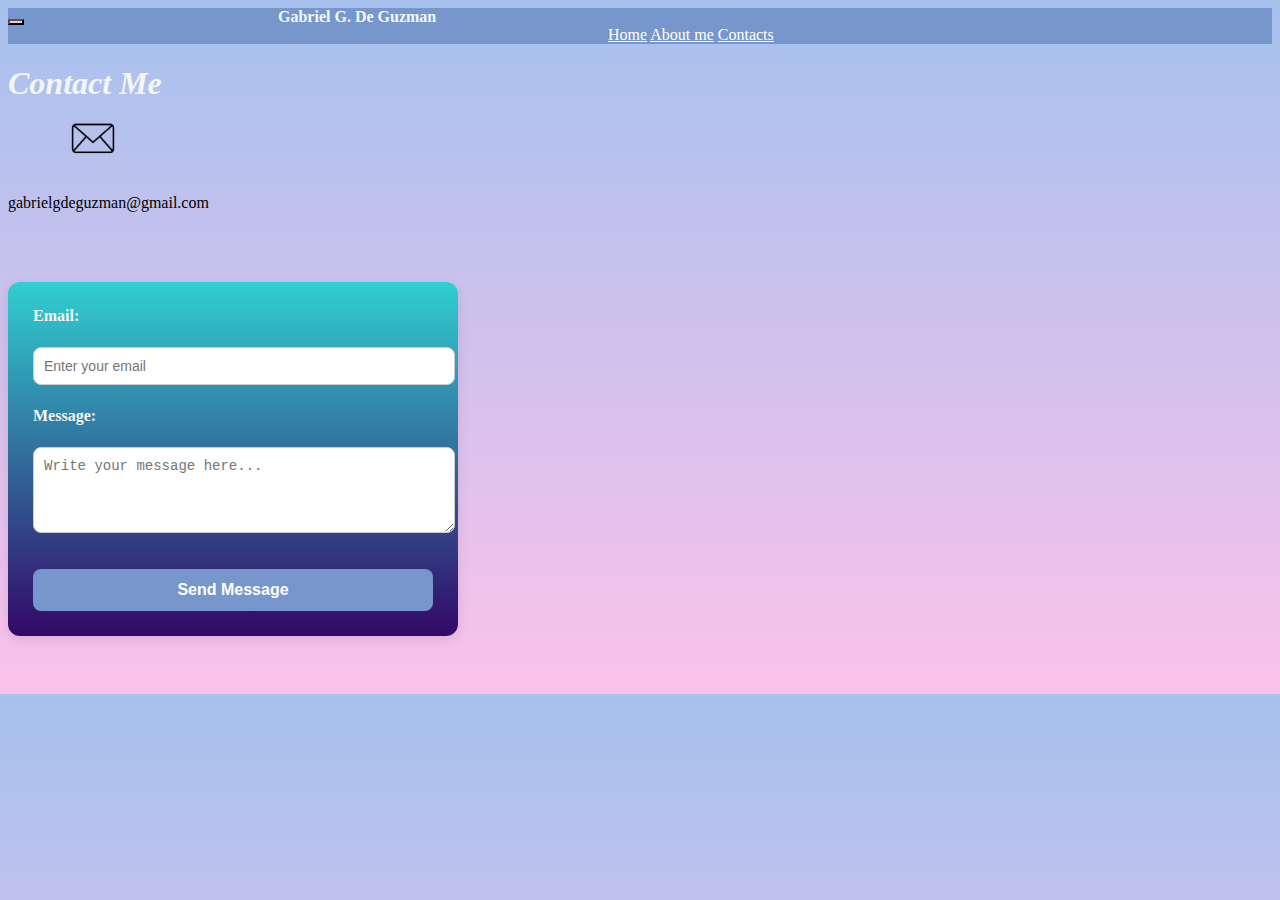
<file: contact.html>
<!DOCTYPE html>
<html lang="en">
<head>
    <meta charset="UTF-8">
    <meta name="viewport" content="width=device-width, initial-scale=1.0">

    <link href="https://cdn.jsdelivr.net/npm/bootstrap@5.3.7/dist/css/bootstrap.min.css" rel="stylesheet" integrity="sha384-LN+7fdVzj6u52u30Kp6M/trliBMCMKTyK833zpbD+pXdCLuTusPj697FH4R/5mcr" crossorigin="anonymous">
    <link rel="stylesheet" href="contact.css">
</head>
<body>
    <div class="container-fluid">
        <div class="row">
            <div class="col-md-12">
                <nav class="navbar navbar-expand-lg  fixed-top ">
                   <div class="container-fluid ">
                     <button class="navbar-toggler" type="button" data-bs-toggle="collapse" data-bs-target="#navbarNavAltMarkup" aria-controls="navbarNavAltMarkup" aria-expanded="false" aria-label="Toggle navigation">
                       <span class="navbar-toggler-icon"></span>
                     </button>
                        <span class="navbar-text  navtext">
                         Gabriel G. De Guzman
                        </span>
                        <div class="collapse navbar-collapse  " id="navbarNavAltMarkup">
                            <div class="navbar-nav ">
                                <a class="nav-link "href="index.html">Home</a>
                                <a class="nav-link" href="aboutme.html">About me</a>
                                <a class="nav-link" href="contact.html">Contacts</a>
                            </div>  
                        </div>
                   </div>
                </nav>
            </div>
        </div>
    </div>
    <div class="container-fluid con_web p-5">
        <div class="row p-5 ">
            <div class="col-md-12 d-flex justify-content-center">
                <h1><span style="color: whitesmoke; font-style: italic;"> Contact Me</style></span></h1>   
            </div>
        </div>
        <div class="row ">
            <div class="col-md-6 p-5 d-flex justify-content-center">
                <div class="row">
                  <div class="col-md-6">
                    <img class="img-fluid email" src="img/email.png">
                  </div> 
                  <div class="col-md-6 d-flex justify-content-center">
                    <p>gabrielgdeguzman@gmail.com</p>
                  </div>
                </div>
                <div class="row">
                  <div class="col-md-6" >
                    <img class="img-fluid call" src="img/call.png">
                  </div> 
                  <div class="col-md-6 d-flex justify-content-center">
                    <p class="calltxt">09319051881</p>
                  </div>
                </div>
                
            </div>
            <div class="col-md-6 form ">
                <form id="contactForm">
                    <label for="email"><span style="color: whitesmoke;">Email:</span></label><br>
                    <input type="email" id="email" name="email" placeholder="Enter your email" required><br><br>

                    <label for="message"><span style="color: whitesmoke;">Message:</span></label><br>
                    <textarea id="message" name="message" rows="4" placeholder="Write your message here..." required></textarea><br><br>

                    <button class="btn btn-primary" type="submit">Send Message</button>
                </form>

                <script>
                  document.getElementById("contactForm").addEventListener("submit", function(event) {
                  event.preventDefault(); // stop the page from refreshing

                  const email = document.getElementById("email").value;
                  const message = document.getElementById("message").value;

                  console.log("Email:", email);
                  console.log("Message:", message);

                  alert("Message sent successfully (demo only)!");
                  });
                </script>

            </div>
        </div>
    </div>

    <!--MOBILE VIEW-->

    <div class="container-fluid con_mble - p-5">
      <div class="row p-5">
        <div class="col d-flex justify-content-center">
          <h3 style="color: whitesmoke;">Contact me</h3>
          <nav class="navbar  fixed-top" >
                    <div class="container-fluid">
                        <div class="d-flex justify-content-end w-100">
                            <button class="navbar-toggler" type="button" data-bs-toggle="offcanvas" 
                             data-bs-target="#offcanvasNavbar" aria-controls="offcanvasNavbar"  aria-label="Toggle navigation">
                            <span class="navbar-toggler-icon"></span>
                             </button>
                        </div>
                        <div class="offcanvas offcanvas-end" tabindex="-1" id="offcanvasNavbar" aria-labelledby="offcanvasNavbarLabel">
                            <div class="offcanvas-header">
                                <h5 class="offcanvas-title" id="Label">Contact</h5>
                                <button type="button" class="btn-close" data-bs-dismiss="offcanvas" aria-label="Close">
                                </button>
                            </div>
                            <div class="offcanvas-body">
                                <ul class="navbar-nav justify-content-end flex-grow-1 pe-3">
                                    <li class="nav-item">
                                        <a class="nav-link " href="index.html">Home</a>
                                    </li>
                                    <li class="nav-item">
                                        <a class="nav-link" href="aboutme.html">About me</a>
                                    </li>
                                    <li class="nav-item">
                                        <a class="nav-link" href="contact.html">Contact</a>
                                    </li>
                                </ul>
                            </div>
                         </div>
                    </div>
                </nav>
        </div>
      </div>
      <div class="row">
        <div class="col d-flex justify-content-center">
          <form>
            <label for="email"><span style="color: whitesmoke;">Email:</span></label><br>
            <input type="email" id="email" name="email" placeholder="Enter your email" required><br><br>

            <label for="message"><span style="color: whitesmoke;">Message:</span></label><br>
            <textarea id="message" name="message" rows="4" placeholder="Write your message here..." required></textarea><br><br>

            <button class="btn btn-primary" type="submit">Send Message</button>
          </form>
        </div>
      </div>

      <div class="row p-5">
        <div class="col-md-6 d-flex justify-content-center">
          <div class="row">
            <div class="col-md-6 d-flex justify-content-center">
              <img class="img-fluid email_mble" src="img/email.png">
            </div>
            <div class="col-md-6 d-flex justify-content-center">
              <p class="txt_mble">gabrielgdeguzman@gmail.com</p>
            </div>
          </div>
        </div>
        <div class="col-md-6 d-flex justify-content-center">
          <div class="row">
            <div class="col-md-6 d-flex justify-content-center">
              <img class="img-fluid call_mble" src="img/call.png">
            </div>
            <div class="col-md-6 d-flex justify-content-center">
              <p class="txt_mble">09319051881</p>
            </div>
          </div>
        </div>
      </div>

    </div>

    <script src="https://cdn.jsdelivr.net/npm/bootstrap@5.3.7/dist/js/bootstrap.bundle.min.js" integrity="sha384-ndDqU0Gzau9qJ1lfW4pNLlhNTkCfHzAVBReH9diLvGRem5+R9g2FzA8ZGN954O5Q" crossorigin="anonymous"></script> 
</body>
</file>
<file: contact.css>
body{
  background-image: linear-gradient(to top, #fbc2eb 0%, #a6c1ee 100%);
}
.navbar .nav-link {
        color: white ;
       }

       .navbar .nav-link:hover {
        color: #00D4FF; 
       }
       .navbar{
         background-color: #7796cc;
       }
       .navtext{
         color: aliceblue;
         font-weight: bold;
         position: relative;
         left: 250px;
       }
       .navbar-collapse{
        position: relative;
        left: 600px;
       }
       /*form*/
      .email{
        width: 50px;
        height: 50px;
        position: relative;
        left: 60px;  
        bottom: 10px;
      }
      .call{
        width: 50px;
        height: 50px;
        position: relative;
        right:  235px;  
        top: 50px;
      }
      .calltxt{
         position: relative;
        right:  260px;  
        top: 65px;
      }
      .btn{
        position: relative;
        margin-top: 10px;
      }
      form {
      background-image: linear-gradient(to top, #330867 0%,  #30cfd0 100%);
      padding: 25px;
      border-radius: 12px;
      box-shadow: 0 4px 12px rgba(0,0,0,0.1);
      width: 100%;
      max-width: 400px;
    }

    form label {
      font-weight: bold;
      margin-bottom: 4px;
      display: block;
      color: #333;
    }

    form input,
    form textarea {
      width: 100%;
      padding: 10px;
      margin-bottom: 4px;
      border: 1px solid #ccc;
      border-radius: 8px;
      font-size: 14px;
      transition: border 0.3s;
    }

    form input:focus,
    form textarea:focus {
      border-color: #007bff;
      outline: none;
    }

    form button {
      width: 100%;
      padding: 12px;
      background: #7796cc;
      color: white;
      border: none;
      border-radius: 8px;
      font-size: 16px;
      font-weight: bold;
      cursor: pointer;
      transition: background 0.3s;
    }
    /* animation web//mble */
    .form{
      transform: translateY(-50px); /* Start above */
      animation: dropdown 0.9s ease forwards;
    }
     @keyframes dropdown {
     to {
    opacity: 1;
    transform: translateY(0); /* Drop to normal place */
       }
    }
    

    

    @media(max-width: 1920px){
      .con_web{
        display: block;
      }
      .con_mble{
        display: none;
      }
    }
    @media(max-width: 768px){
      .con_mble{
        display: block;
      }
      .con_web{
        display: none;
      }
    }
    /*Mobile*/
    .navmobile{
      background-color: #7796cc;
     }
     .offcanvas-body{
      background-image: linear-gradient(to top, #fbc2eb 0%, #a6c1ee 100%); 
     }
     .navbar-toggler, 
     .btn-close{
      background-color: #fbc2eb;
      color: #a6c1ee;
     }
     .offcanvas-header{
      color: whitesmoke;
      background-color: #7796cc;
     }
    .email_mble{
      width: 40px;
      position: relative;
      right: 100px;
      
    }
    .call_mble{
      width: 40px;
      position: relative;
      right: 100px;
    }
    .txt_mble{
      position: relative;
      left: 55px;
      bottom: 30px;
      font-size: 12px;
    }
</file>
